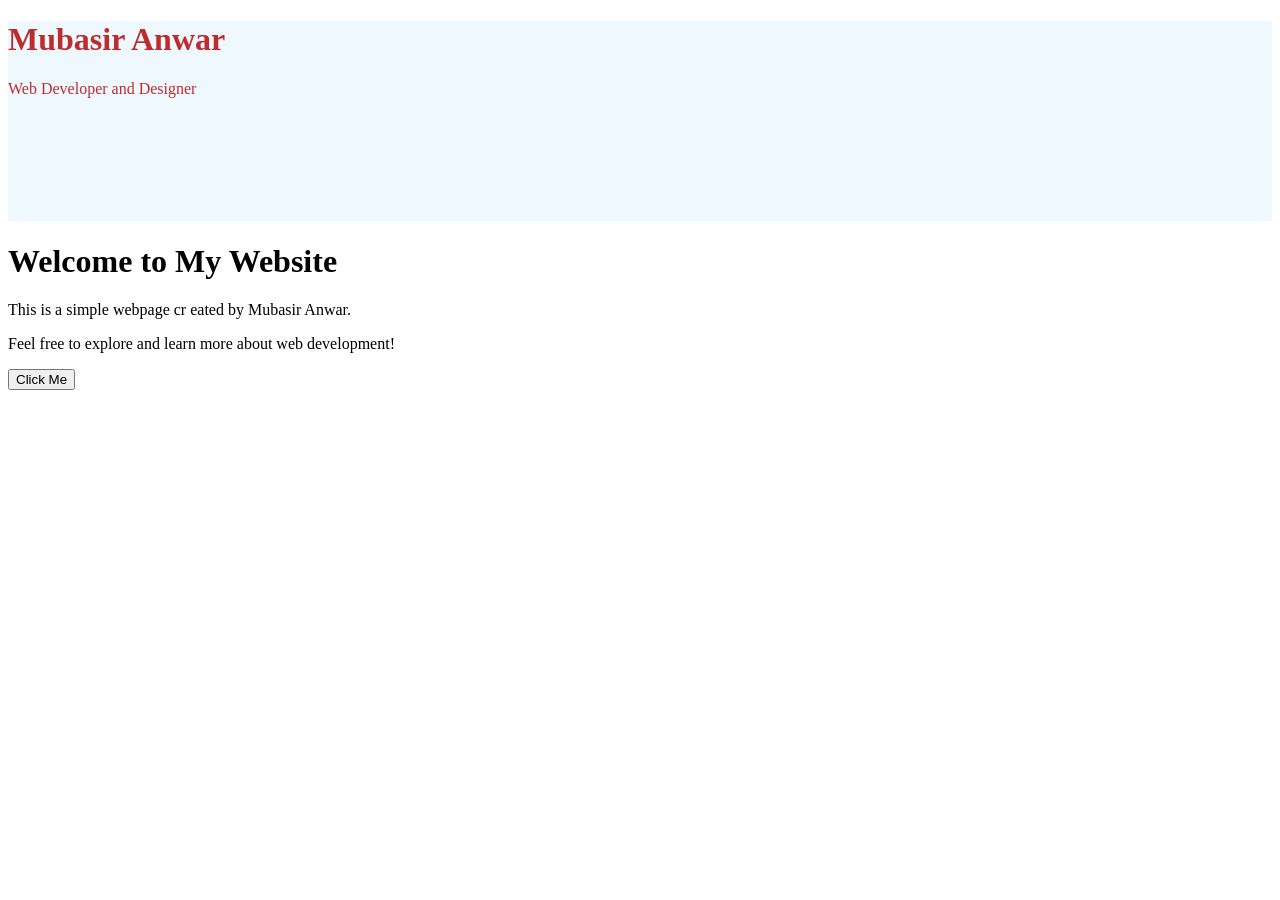
<file: index.html>
<!DOCTYPE html>
<html lang="en">
<head>
    <meta charset="UTF-8">
    <meta name="viewport" content="width=device-width, initial-scale=1.0">
    <title>Mubasir Anwar</title>
    <link rel="stylesheet" href="style.css">

</head>
<body>
    <div class="class1">
        <h1>Mubasir Anwar</h1>
        <p id="first">Web Developer and Designer</p>
    </div>
    <h1 class="class1">Welcome to My Website</h1>
    <p class="class1">This is a simple webpage cr eated by Mubasir Anwar.</p>
    <p class="class1">Feel free to explore and learn more about web development!</p>
    <button id="MB">Click Me</button>
    <script src="callback.js"></script>
</body>

</html>
</file>
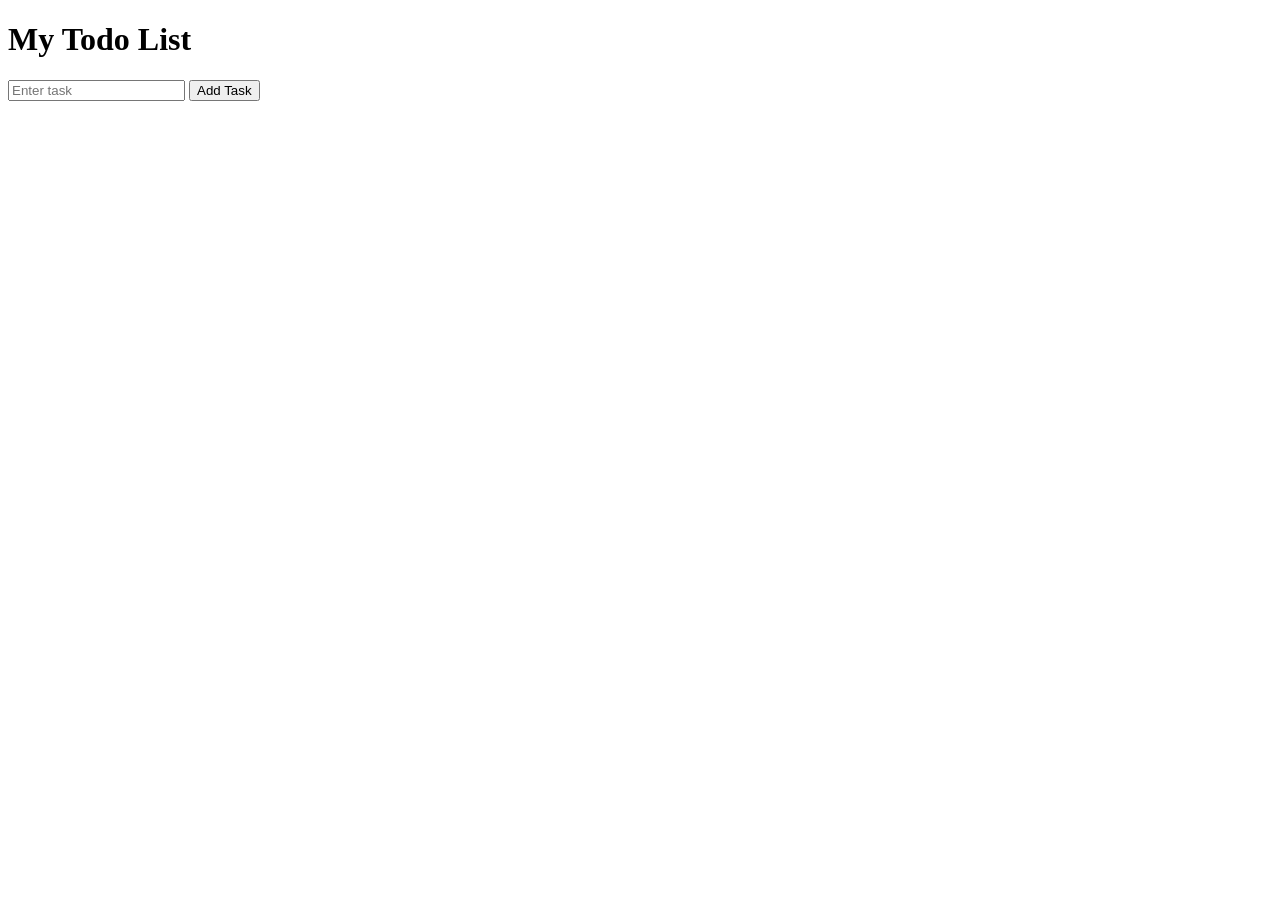
<file: DOM_PROJECT/index.html>
<!DOCTYPE html>
<html>

<head>
    <title>Todo App</title>
</head>

<body>


<h1>My Todo List</h1>


<input id="taskInput" placeholder="Enter task">

<button id="addBtn">
    Add Task
</button>


<ul id="taskList">

</ul>


<script src="script.js"></script>

</body>

</html>
</file>
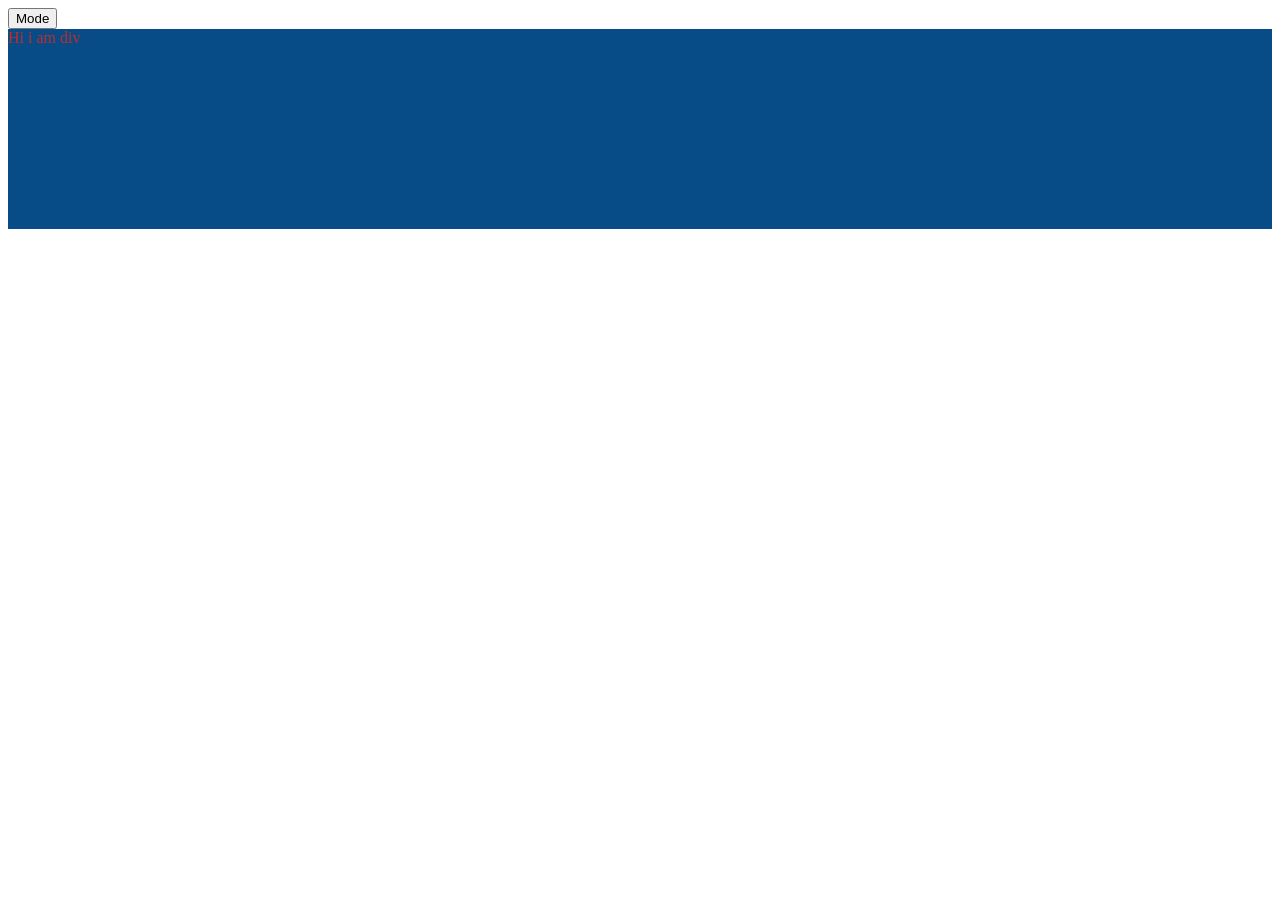
<file: EVENT/event.html>
<!DOCTYPE html>
<html lang="en">
<head>
    <meta charset="UTF-8">
    <meta name="viewport" content="width=device-width, initial-scale=1.0">
    <title>Event</title>
    <link rel="stylesheet" href="Evnt.css">
</head>
<body>
    <button>Click!</button>
    <div>Hi i am div</div>
    <script src="Events.js"></script>
</body>
</html>
</file>
<file: style.css>
/* .class1{

    color: rgb(137, 137, 204);
    font-family: Arial, sans-serif;
} */
div {
    height: 200px;
    color: #be2d2d;
    background-color: aliceblue;
}
</file>
<file: EVENT/Evnt.css>
div {
    height: 200px;
    color: #be2d2d;
    background-color: rgb(8, 76, 135);
}
</file>
